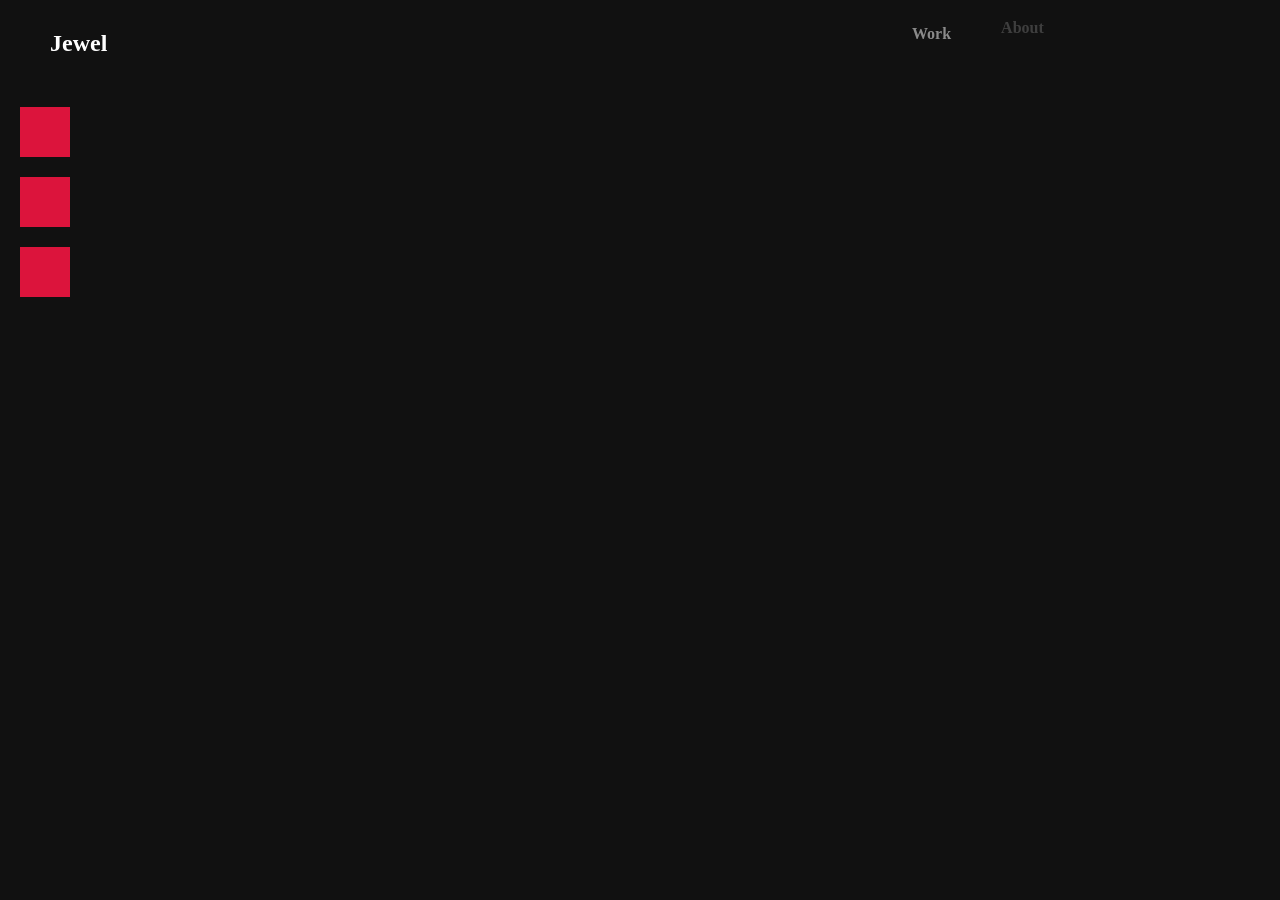
<file: day1/index.html>
<!DOCTYPE html>
<html lang="en">
<head>
    <meta charset="UTF-8">
    <meta name="viewport" content="width=device-width, initial-scale=1.0">
    <title>Document</title>
    <link rel="stylesheet" href="style.css">
</head>
<body>
        <div class="navbar">
            <h2 class="h">Jewel</h2>
            <div class="btn">
                <h4>Work</h4>
                <h4>About</h4>
                <h4>Courses</h4>
                <h4>Blog</h4>
            </div>
        </div>
         <h1>Sheryians Coding school</h1>

    <!-- <h1>Hello I am H1</h1>
    <h1>Hello I am also H1</h1>
    <h1>Hello I am H1</h1> -->
    <div class="bigbox">

        <div id="box1"></div>
        <div id="box1"></div>
        <div id="box1"></div>
        <!-- <div id="box1"></div>
        <div id="box1"></div>
        <div id="box1"></div> -->
    </div>
        <script src="https://cdnjs.cloudflare.com/ajax/libs/gsap/3.13.0/gsap.min.js" integrity="sha512-NcZdtrT77bJr4STcmsGAESr06BYGE8woZdSdEgqnpyqac7sugNO+Tr4bGwGF3MsnEkGKhU2KL2xh6Ec+BqsaHA==" crossorigin="anonymous" referrerpolicy="no-referrer"></script>
    <script src="script.js"></script>
</body>
</html>
</file>
<file: day1/style.css>
*{
    margin:0;
    padding:0;
    box-sizing: border-box;
    font-family: gilroy;
    color: #fff;
}

html,body{
    height: 100%;
    width: 100%;
}

body{
   background-color: #111;
}

.navbar{
    /* background-color: red; */
    padding: 30px 50px;
    display: flex;
    align-items: center;
    justify-content: space-between;
}
.btn {
    display: flex;
    gap: 50px;
}
h1{
    position: absolute;
    top: 50%;
    left: 50%;
    transform: translate(-50%,50%);
    font-size: 80px;
    white-space: nowrap;
/* text-align: center; */
/* align-items: center; */
/* justify-content: center; */
/* align-content: center; */
}


#box1,#box2,#box3,#box4,#box5,#box6{
    margin: 20px;
    height:50px;
    width: 50px;
    background-color: crimson;
}
</file>
